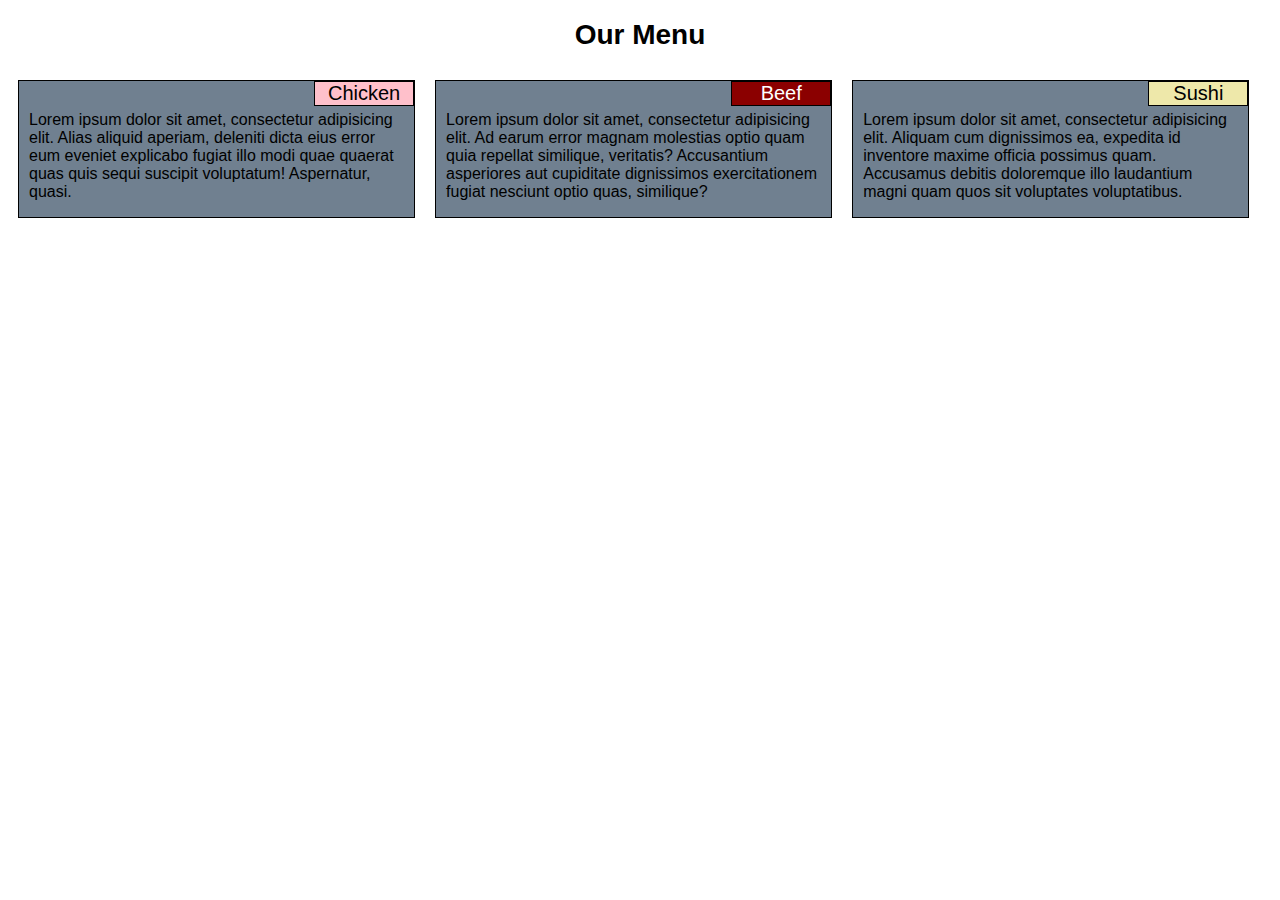
<file: src/assignment2/index.html>
<!doctype html>
<html>

<head>
  <meta charset="UTF-8">
  <title>Assignment 2 Solution</title>
  <link rel="stylesheet" href="css/styles.css">
</head>

<body>

  <h1>Our Menu</h1>

  <section class="outer chicken">
    <section class="inner">
      <div id="chicken" class="title">Chicken</div>
      <p class="itemDescription">Lorem ipsum dolor sit amet, consectetur adipisicing elit. Alias aliquid aperiam, deleniti dicta eius error eum
        eveniet explicabo fugiat illo modi quae quaerat quas quis sequi suscipit voluptatum! Aspernatur, quasi.</p>
    </section>
  </section>

  <section class="outer beef">
    <section class="inner">
      <div id="beef" class="title">Beef</div>
      <p class="itemDescription">Lorem ipsum dolor sit amet, consectetur adipisicing elit. Ad earum error magnam molestias optio quam quia
        repellat similique, veritatis? Accusantium asperiores aut cupiditate dignissimos exercitationem fugiat nesciunt
        optio quas, similique?</p>
    </section>
  </section>

  <section class="outer sushi">
    <section class="inner">
      <div id="sushi" class="title">Sushi</div>
      <p class="itemDescription">Lorem ipsum dolor sit amet, consectetur adipisicing elit. Aliquam cum dignissimos ea, expedita id inventore
        maxime officia possimus quam. Accusamus debitis doloremque illo laudantium magni quam quos sit voluptates
        voluptatibus.</p>
    </section>
  </section>

</body>

</html>
</file>
<file: src/assignment2/css/styles.css>
* {
    box-sizing: border-box;
}

body {
    font-family: Arial, Helvetica, sans-serif;
}

h1 {
    text-align: center;
    font-size: 175%;
}

section.inner {
    position: relative;
    background: slategrey;
    border: black 1px solid;
    margin: 10px 10px 20px 10px;
}

@media (min-width: 992px) {
    section.outer {
        width: 33%;
        float: left;
    }
}

@media (min-width: 768px) and (max-width: 991px) {
    section.outer.chicken, section.outer.beef {
        width: 50%;
        float: left;
    }

    section.outer.sushi {
        clear: left;
    }
}


.title {
    position: absolute;
    right: 0px;
    border: black 1px solid;
    width: 100px;
    text-align: center;
    font-size: 125%;
}

#chicken {
    background: pink;
}

#beef {
    background: darkred;
    color: white;
}

#sushi {
    background: palegoldenrod;
}

.itemDescription {
    margin-top: 30px;
    padding: 0px 10px 0px 10px;
}
</file>
